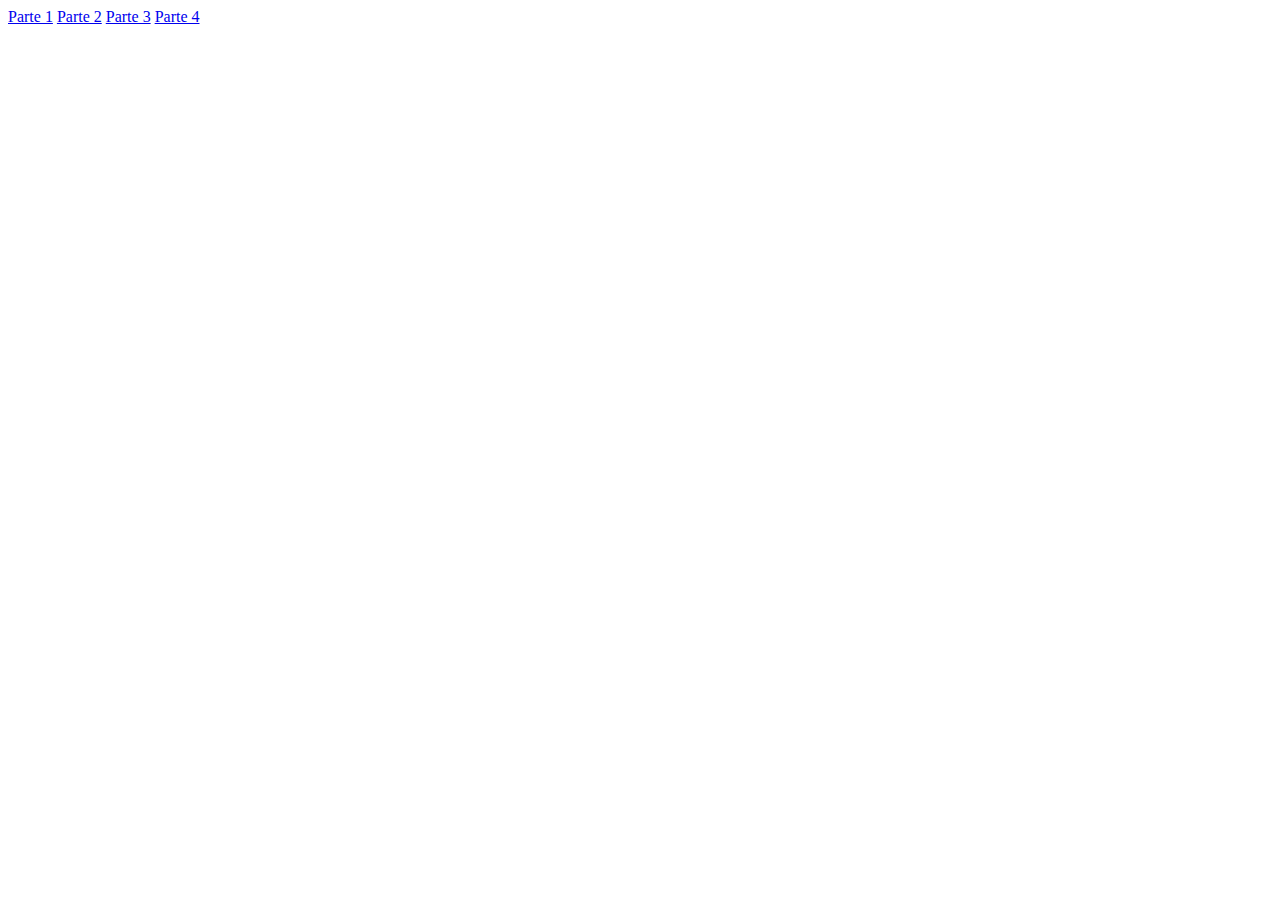
<file: index.html>
<!DOCTYPE html>
<html>
<head>
	<title></title>
</head>
<body>
   
   <a href="parte1/index.html">Parte 1</a>
   <a href="parte2/index.html">Parte 2</a>
   <a href="parte3/index.html">Parte 3</a>
   <a href="parte4/index.html">Parte 4</a>
    

</body>
</html>
</file>
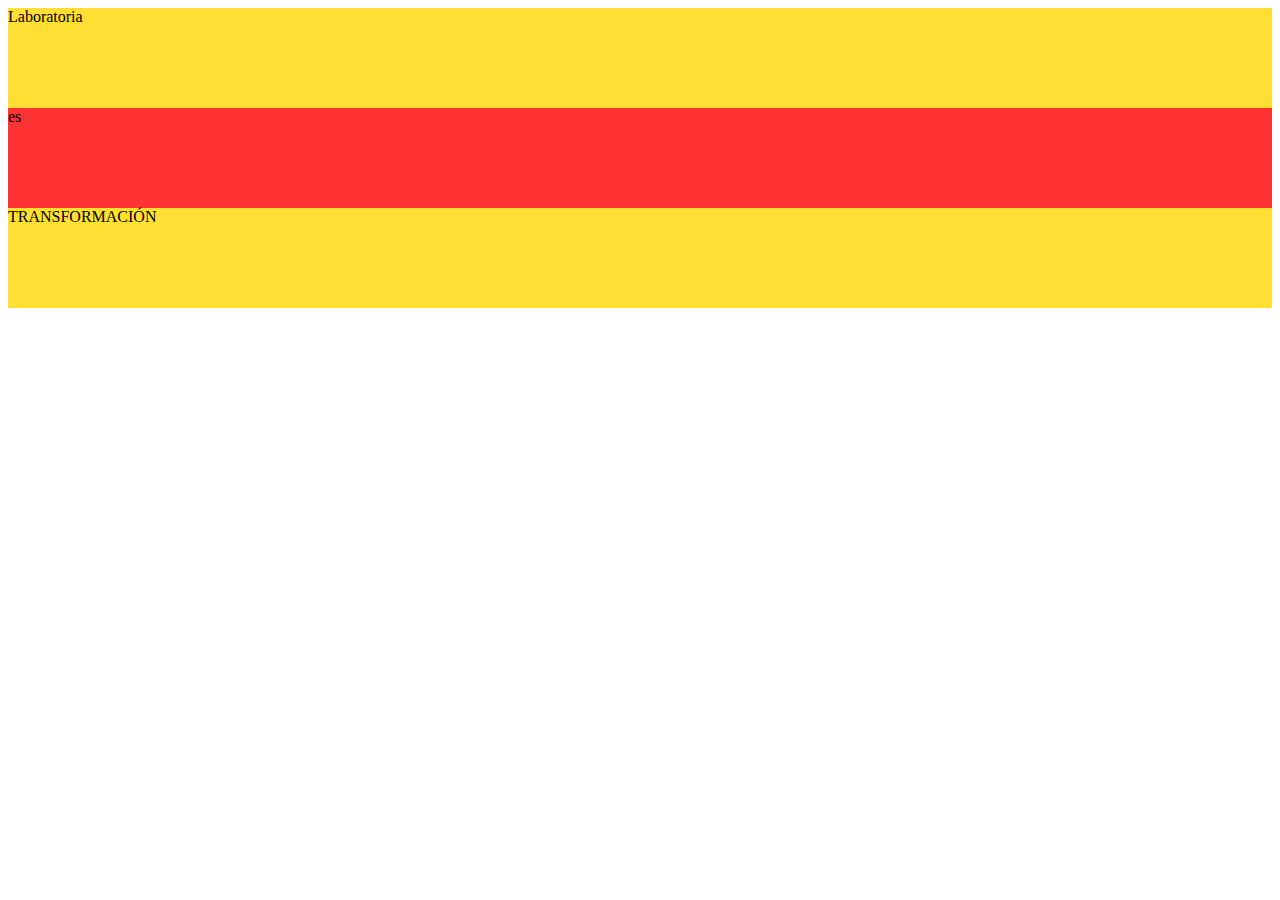
<file: parte1/index.html>
<!DOCTYPE html>
<html lang="es">
	<head>
	    <meta charset="UTF-8">
		<link rel="stylesheet" type="text/css" href="css/main.css">
	</head>
	<body>
	    <div class="yellow">
	    	Laboratoria
	    </div>
		<div class="pink">
			es
		</div>
		<div class="yellow">
			TRANSFORMACIÓN
		</div>
	</body>
</html>
</file>
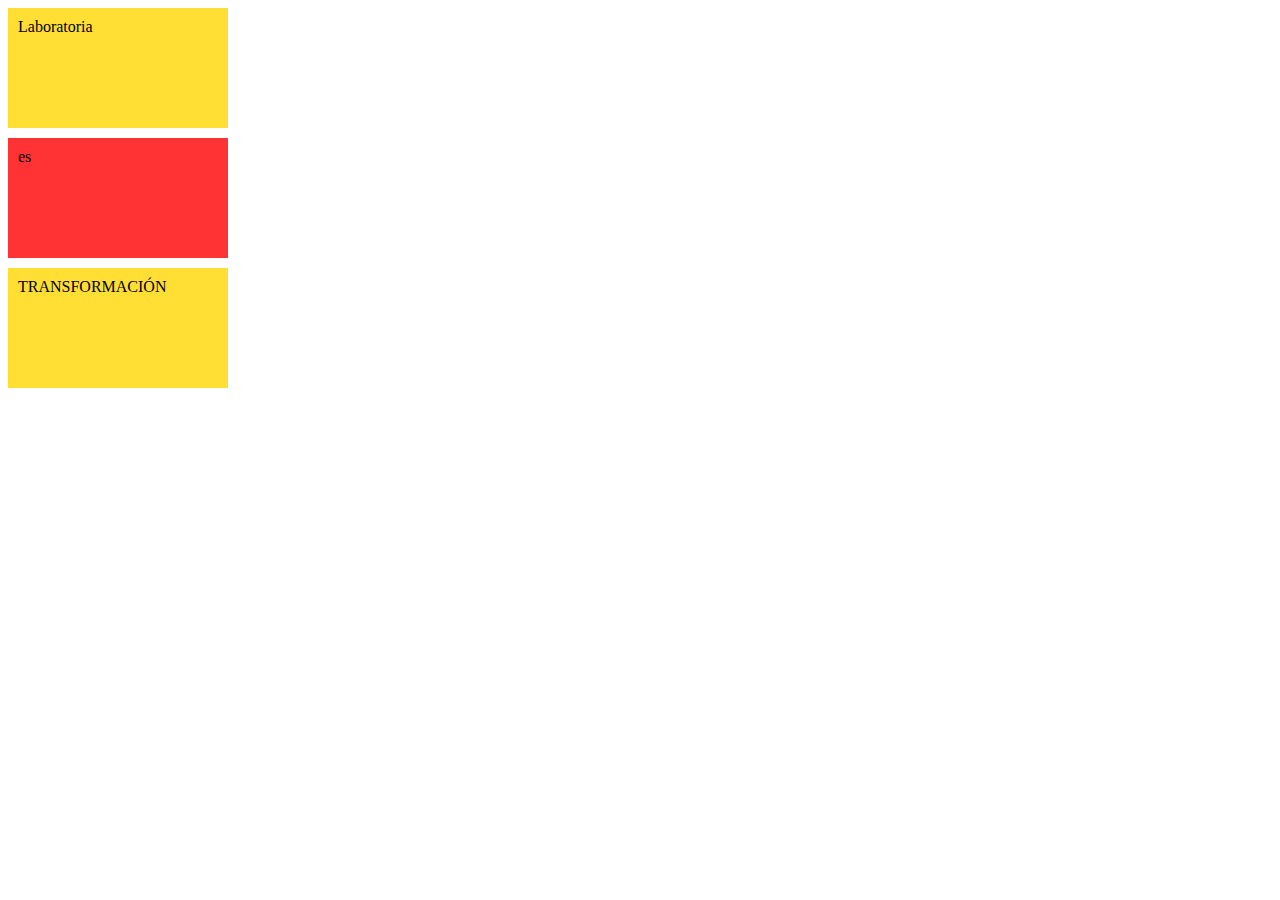
<file: parte2/index.html>
<!DOCTYPE html>
<html lang="es">
	<head>
	<meta charset="utf-8">
		<link rel="stylesheet" type="text/css" href="css/main.css">
	</head>
	<body>
		<div class="yellow">
	    	Laboratoria
	    </div>
		<div class="pink">
			es
		</div>
		<div class="yellow">
			TRANSFORMACIÓN
		</div>
	</body>
</html>
</file>
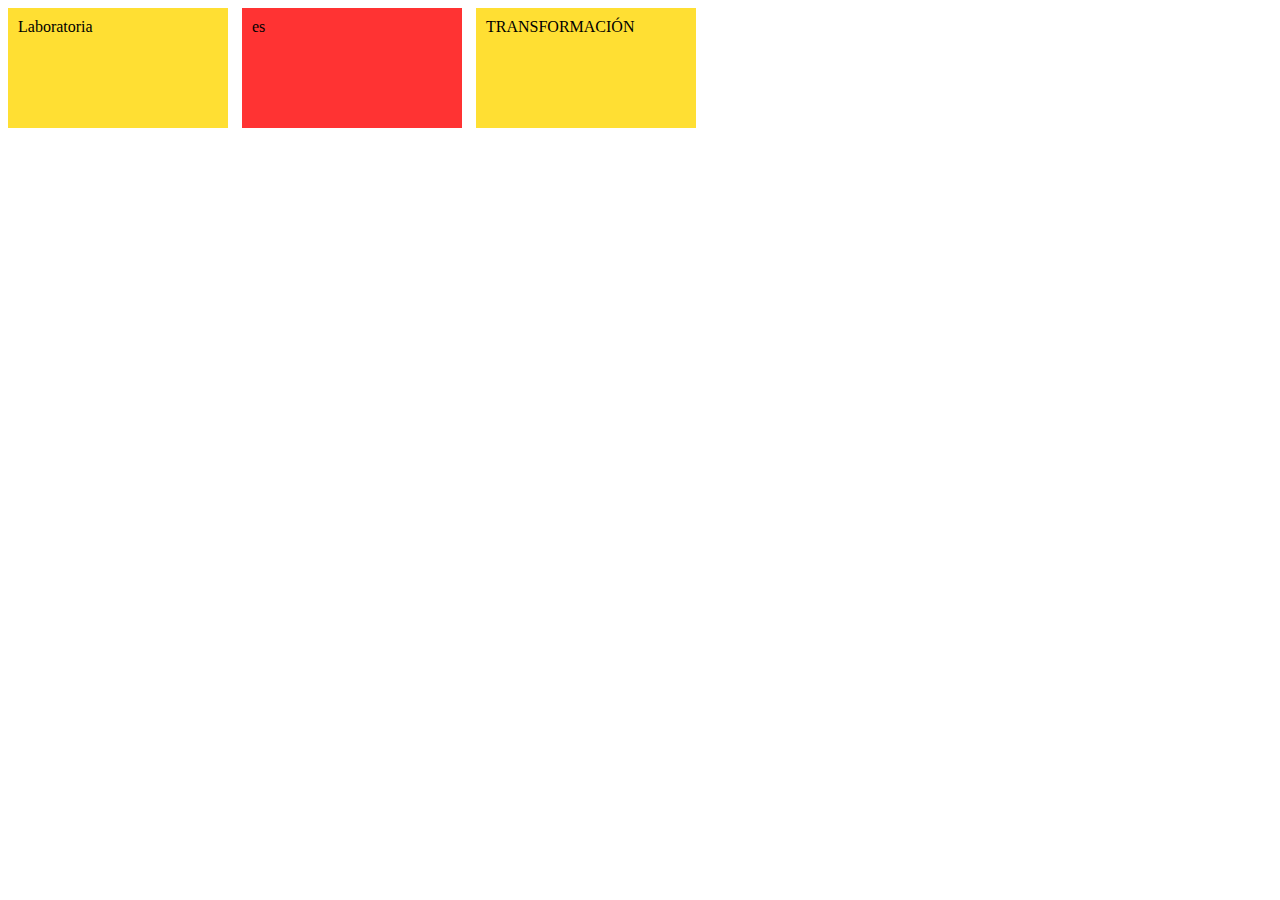
<file: parte3/index.html>
<!DOCTYPE html>
<html lang="es">
	<head>
	    <meta charset="utf-8">
		<link rel="stylesheet" type="text/css" href="css/main.css">
	</head>
	<body>

        <div class="yellow">
	    	Laboratoria
	    </div>
		<div class="pink">
			es
		</div>
		<div class="yellow">
			TRANSFORMACIÓN
		</div>
		
	</body>
</html>
</file>
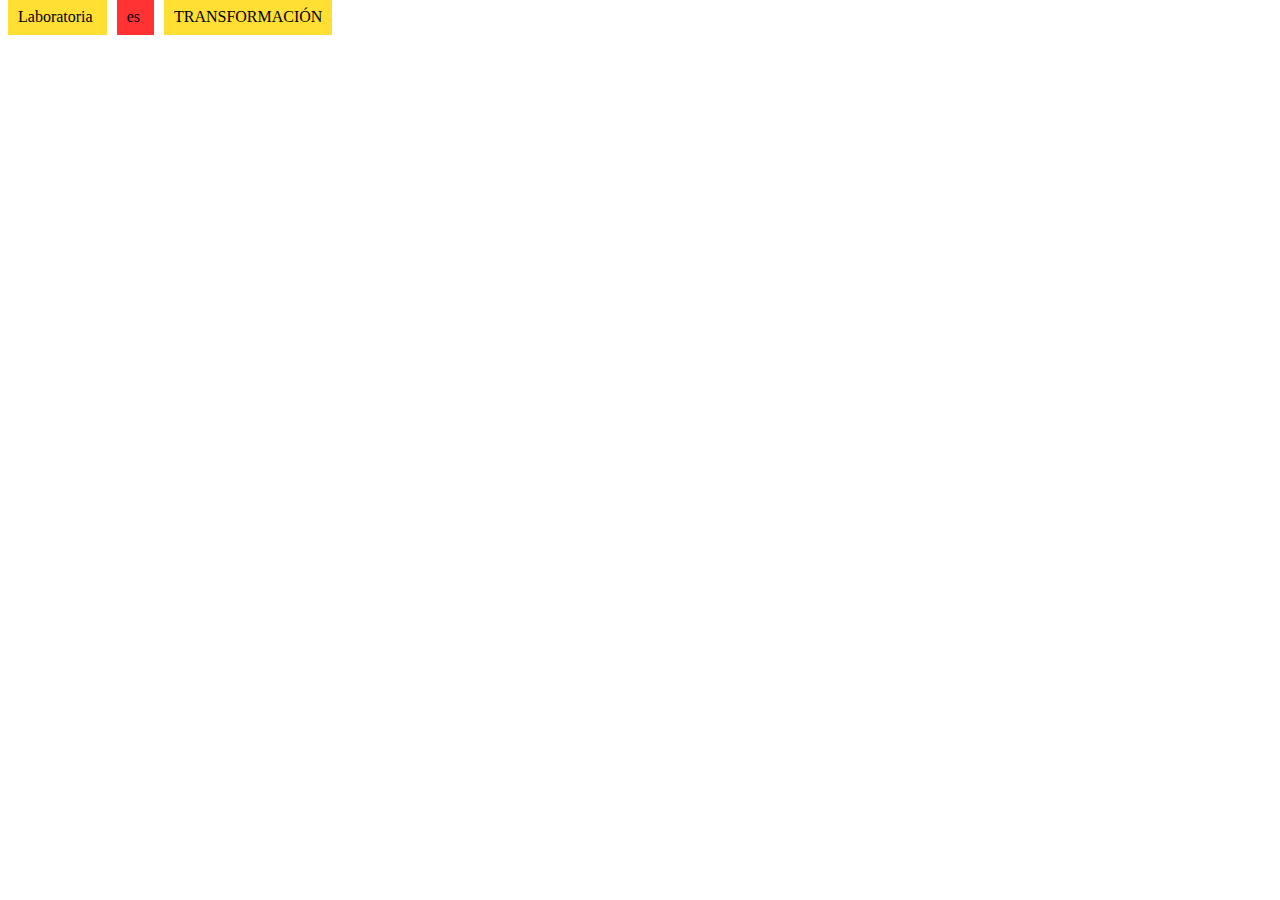
<file: parte4/index.html>
<!DOCTYPE html>
<html lang="es">
	<head>
	<meta charset="utf-8">
		<link rel="stylesheet" type="text/css" href="css/main.css">
	</head>
	<body>
	    <div class="yellow">
	    	Laboratoria
	    </div>
		<div class="pink">
			es
		</div>
		<div class="yellow">
			TRANSFORMACIÓN
		</div>
		
	</body>
</html>
</file>
<file: parte1/css/main.css>
.yellow{
	background-color: #FFDF33;

}

.pink{
	background-color: #FF3333;
}
.yellow, .pink{
	height: 100px;
}
</file>
<file: parte2/css/main.css>
.yellow{
	background-color: #FFDF33;

}

.pink{
	background-color: #FF3333;
}
.yellow, .pink{
	height: 100px;
	width: 200px;
    margin-bottom: 10px;
    padding: 10px;

}
</file>
<file: parte3/css/main.css>
.yellow{
	background-color: #FFDF33;

}

.pink{
	background-color: #FF3333;
}
.yellow, .pink{
	height: 100px;
	width: 200px;
    margin-bottom: 10px;
    padding: 10px;
    display: inline-block;
    margin-right: 10px;

}
</file>
<file: parte4/css/main.css>
.yellow{
	background-color: #FFDF33;

}

.pink{
	background-color: #FF3333;
}
.yellow, .pink{
	height: 100px;
	width: 200px;
    margin-bottom: 10px;
    padding: 10px;
    display: inline;
    margin-right: 10px;


}
</file>
